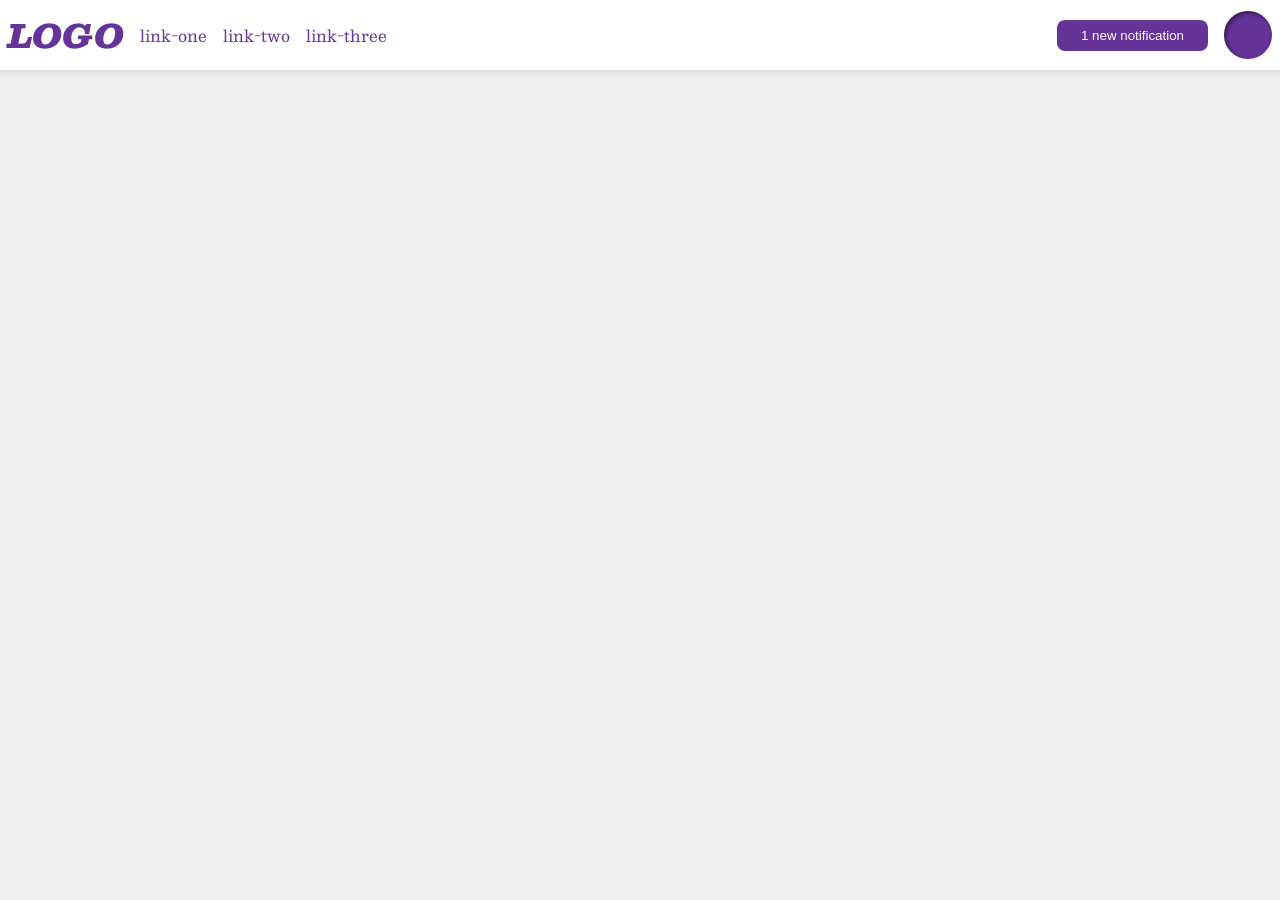
<file: foundations/flex/03-flex-header-2/index.html>
<!doctype html>
<html lang="en">
	<head>
		<meta charset="UTF-8" />
		<meta http-equiv="X-UA-Compatible" content="IE=edge" />
		<meta name="viewport" content="width=device-width, initial-scale=1.0" />
		<title>Flex Header 2</title>
		<link rel="stylesheet" href="style.css" />
	</head>
	<body>
		<div class="header">
			<div class="left">
				<div class="logo">LOGO</div>
				<ul class="links">
					<li><a href="https://google.com">link-one</a></li>
					<li><a href="https://google.com">link-two</a></li>
					<li><a href="https://google.com">link-three</a></li>
				</ul>
			</div>
			<div class="right">
				<button class="notifications">1 new notification</button>
				<div class="profile-image"></div>
			</div>
		</div>
	</body>
</html>
</file>
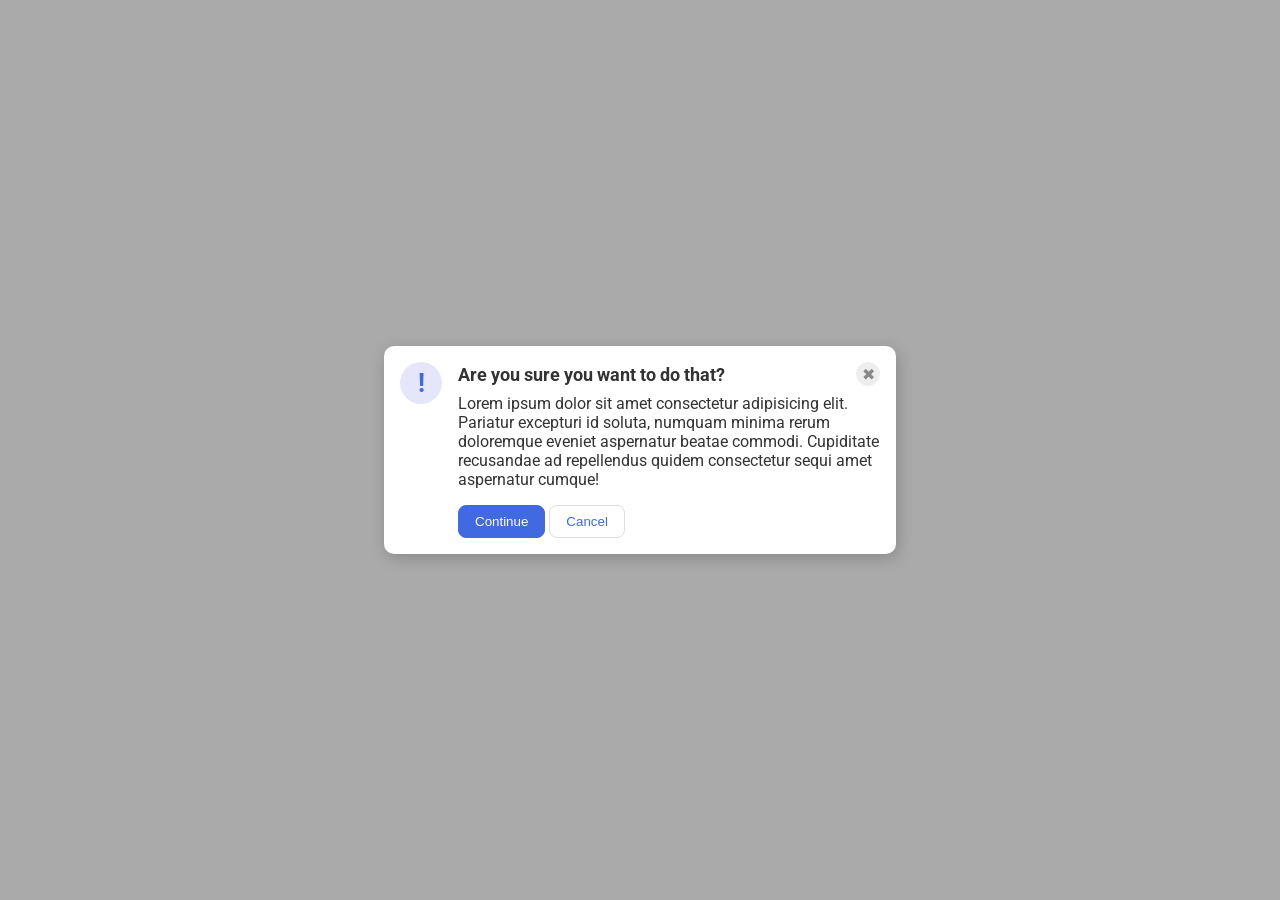
<file: foundations/flex/05-flex-modal/index.html>
<!doctype html>
<html lang="en">
	<head>
		<meta charset="UTF-8" />
		<meta http-equiv="X-UA-Compatible" content="IE=edge" />
		<meta name="viewport" content="width=device-width, initial-scale=1.0" />
		<link rel="stylesheet" href="style.css" />
		<title>Modal</title>
	</head>
	<body>
		<div class="modal">
			<div class="icon">!</div>
			<div class="container">
				<div class="header">
					Are you sure you want to do that?
					<button class="close-button">✖</button>
				</div>
				<div class="text">
					Lorem ipsum dolor sit amet consectetur adipisicing elit.
					Pariatur excepturi id soluta, numquam minima rerum
					doloremque eveniet aspernatur beatae commodi. Cupiditate
					recusandae ad repellendus quidem consectetur sequi amet
					aspernatur cumque!
				</div>
				<button class="continue">Continue</button>
				<button class="cancel">Cancel</button>
			</div>
		</div>
	</body>
</html>
</file>
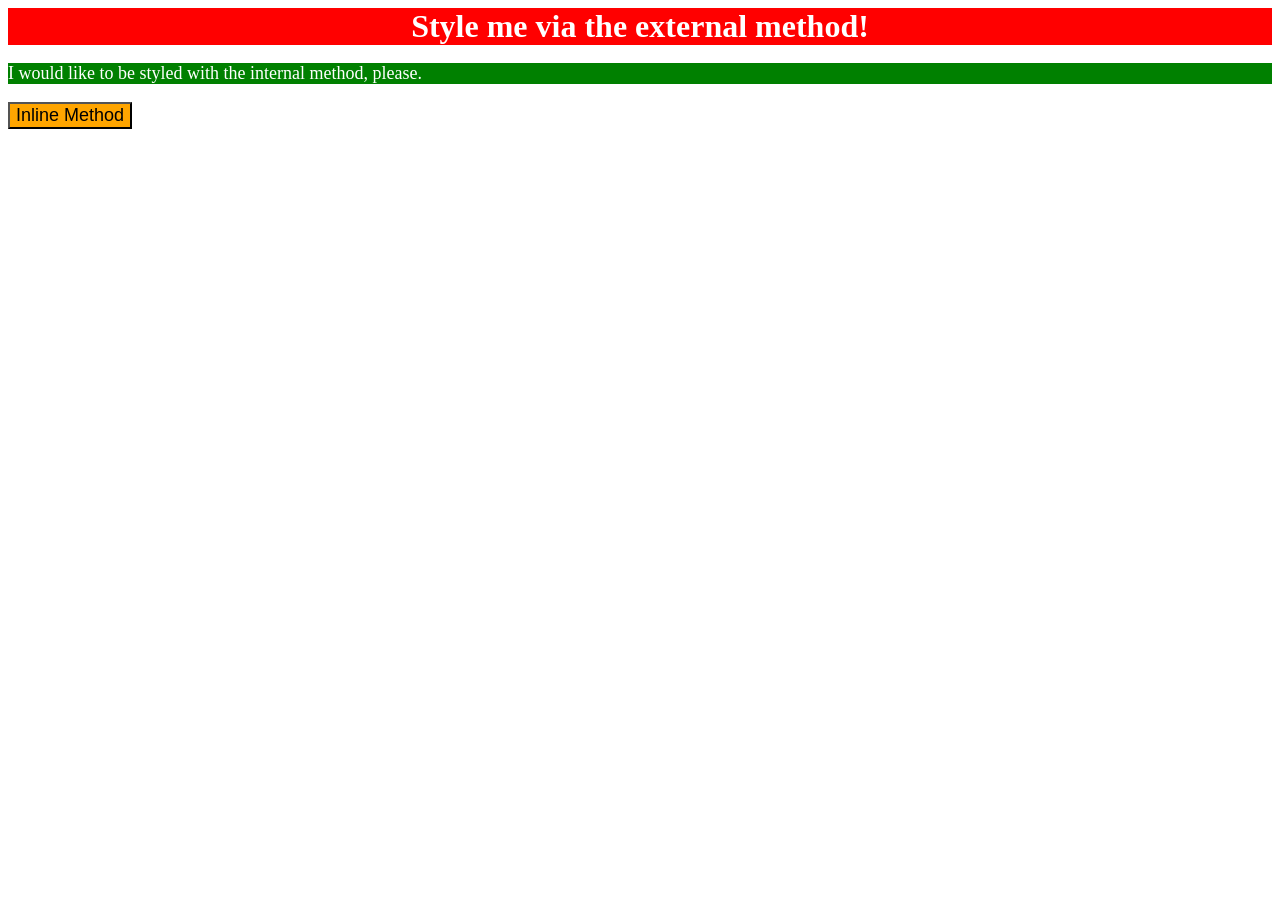
<file: foundations/intro-to-css/01-css-methods/index.html>
<!doctype html>
<html lang="en">
	<head>
		<meta charset="UTF-8" />
		<meta http-equiv="X-UA-Compatible" content="IE=edge" />
		<meta name="viewport" content="width=device-width, initial-scale=1.0" />
		<title>Methods for Adding CSS</title>
		<link
			rel="stylesheet"
			href="/foundations/intro-to-css/01-css-methods/style.css" />
		<style>
			p {
				background-color: green;
				color: white;
				font-size: 18px;
			}
		</style>
	</head>
	<body>
		<div>Style me via the external method!</div>
		<p>I would like to be styled with the internal method, please.</p>
		<button style="background-color: orange; font-size: 18px">
			Inline Method
		</button>
	</body>
</html>
</file>
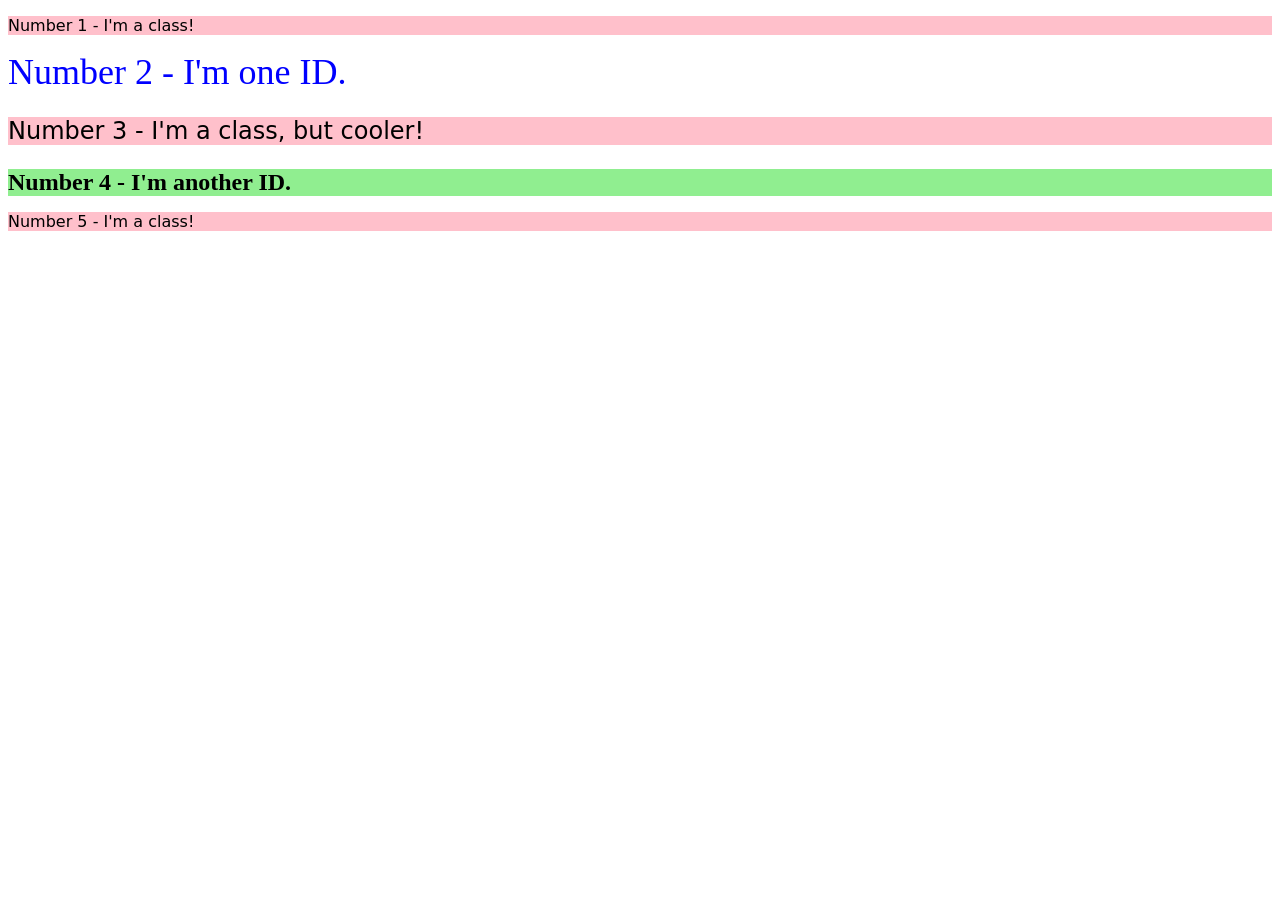
<file: foundations/intro-to-css/02-class-id-selectors/index.html>
<!doctype html>
<html lang="en">
	<head>
		<meta charset="UTF-8" />
		<meta http-equiv="X-UA-Compatible" content="IE=edge" />
		<meta name="viewport" content="width=device-width, initial-scale=1.0" />
		<title>Class and ID Selectors</title>
		<link rel="stylesheet" href="style.css" />
	</head>
	<body>
		<p class="odd">Number 1 - I'm a class!</p>
		<div id="second">Number 2 - I'm one ID.</div>
		<p class="odd third">Number 3 - I'm a class, but cooler!</p>
		<div id="fourth">Number 4 - I'm another ID.</div>
		<p class="odd">Number 5 - I'm a class!</p>
	</body>
</html>
</file>
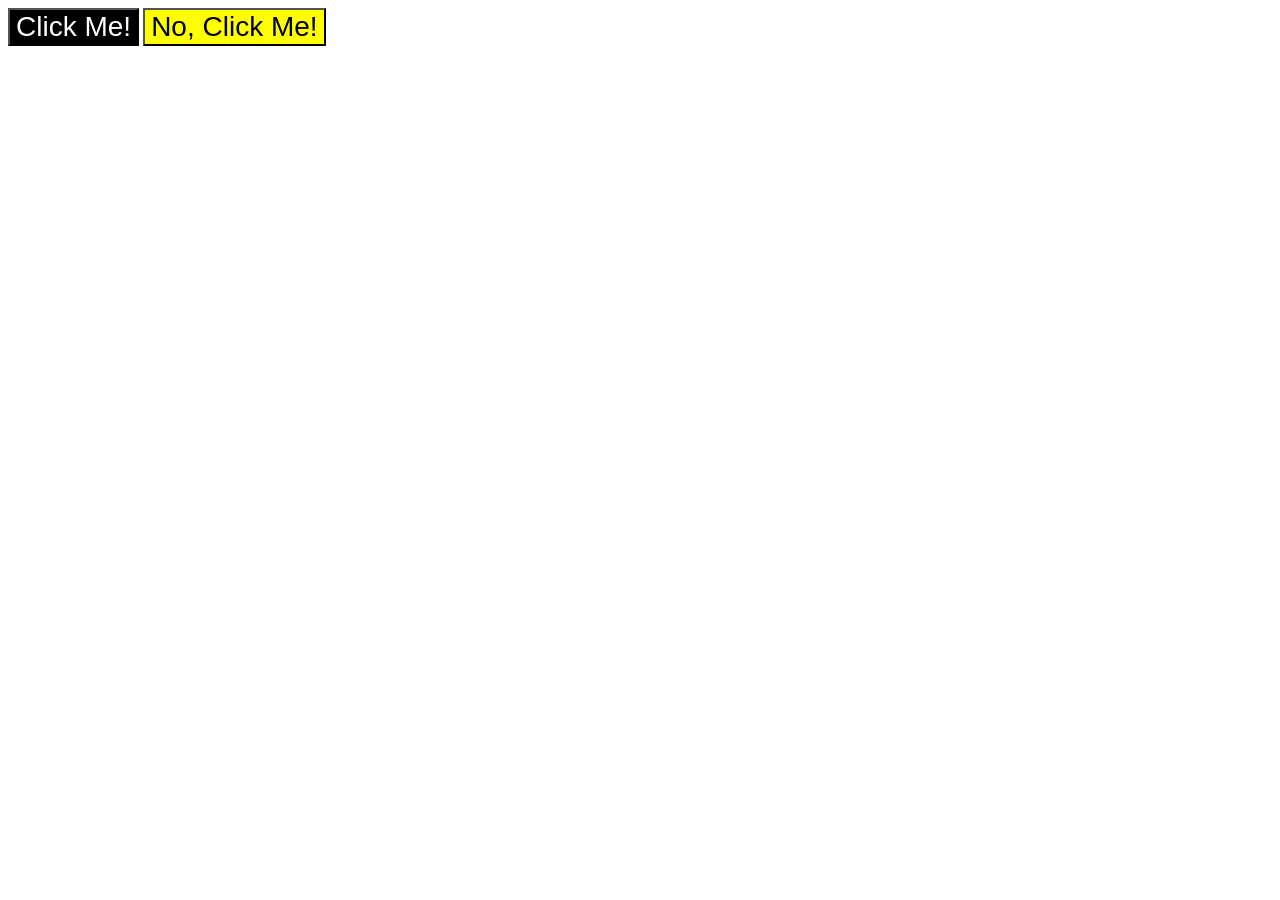
<file: foundations/intro-to-css/03-grouping-selectors/index.html>
<!doctype html>
<html lang="en">
	<head>
		<meta charset="UTF-8" />
		<meta http-equiv="X-UA-Compatible" content="IE=edge" />
		<meta name="viewport" content="width=device-width, initial-scale=1.0" />
		<title>Grouping Selectors</title>
		<link rel="stylesheet" href="style.css" />
	</head>
	<body>
		<button class="first both">Click Me!</button>
		<button class="second both">No, Click Me!</button>
	</body>
</html>
</file>
<file: foundations/flex/03-flex-header-2/style.css>
/* this is some magical font-importing.  
you'll learn about it later. */
@import url('https://fonts.googleapis.com/css2?family=Besley:ital,wght@0,400;1,900&display=swap');

body {
	margin: 0;
	background: #eee;
	font-family: Besley, serif;
}

.header {
	background: white;
	border-bottom: 1px solid #ddd;
	box-shadow: 0 0 8px rgba(0, 0, 0, 0.1);
	display: flex;
	justify-content: space-between;
	padding: 8px;
}

.profile-image {
	background: rebeccapurple;
	box-shadow: inset 2px 2px 4px rgba(0, 0, 0, 0.5);
	border-radius: 50%;
	width: 48px;
	height: 48px;
}

.logo {
	color: rebeccapurple;
	font-size: 32px;
	font-weight: 900;
	font-style: italic;
}

button {
	border: none;
	border-radius: 8px;
	background: rebeccapurple;
	color: white;
	padding: 8px 24px;
}

a {
	/* this removes the line under our links */
	text-decoration: none;
	color: rebeccapurple;
}

ul {
	list-style-type: none;
	display: flex;
	margin: 0;
	padding: 0;
	gap: 16px;
}

.left,
.right {
	display: flex;
	align-items: center;
	gap: 16px;
}
</file>
<file: foundations/flex/05-flex-modal/style.css>
@import url('https://fonts.googleapis.com/css2?family=Roboto:wght@400;700&display=swap');

html,
body {
	height: 100%;
}

body {
	font-family: Roboto, sans-serif;
	margin: 0;
	background: #aaa;
	color: #333;
	/* I'll give you this one for free lol */
	display: flex;
	align-items: center;
	justify-content: center;
}

.modal {
	background: white;
	width: 480px;
	border-radius: 10px;
	box-shadow: 2px 4px 16px rgba(0, 0, 0, 0.2);
	display: flex;
	gap: 16px;
	padding: 16px;
}

.icon {
	color: royalblue;
	font-size: 26px;
	font-weight: 700;
	background: lavender;
	width: 42px;
	height: 42px;
	border-radius: 50%;
	display: flex;
	align-items: center;
	justify-content: center;
	flex-shrink: 0;
}

.close-button {
	background: #eee;
	border-radius: 50%;
	color: #888;
	font-weight: 400;
	font-size: 16px;
	height: 24px;
	width: 24px;
	display: flex;
	align-items: center;
	justify-content: center;
	border: 1px solid #eee;
	padding: 0;
}

button {
	cursor: pointer;
	padding: 8px 16px;
	border-radius: 8px;
}

button.continue {
	background: royalblue;
	border: 1px solid royalblue;
	color: white;
}

button.cancel {
	background: white;
	border: 1px solid #ddd;
	color: royalblue;
}

.header {
	display: flex;
	align-items: center;
	justify-content: space-between;
	font-size: 18px;
	font-weight: 700;
	margin-bottom: 8px;
}

.text {
	margin-bottom: 16px;
}
</file>
<file: foundations/intro-to-css/01-css-methods/style.css>
div {
	background-color: red;
	color: white;
	text-align: center;
	font-weight: bold;
	font-size: 32px;
}
</file>
<file: foundations/intro-to-css/02-class-id-selectors/style.css>
/* Add CSS Styling */
.odd {
	background-color: pink;
	font-family: Verdana, 'DejaVu Sans', sans-serif;
}

.odd.third {
	font-size: 24px;
}

#second {
	color: blue;
	font-size: 36px;
}

#fourth {
	background-color: lightgreen;
	font-size: 24px;
	font-weight: bold;
}
</file>
<file: foundations/intro-to-css/03-grouping-selectors/style.css>
/* Add CSS Styling */
.first {
	background-color: black;
	color: white;
}

.second {
	background-color: yellow;
}

.first,
.second {
	font-size: 28px;
	font-family: Helvetica, 'Times New Roman', sans-serif;
}
</file>
